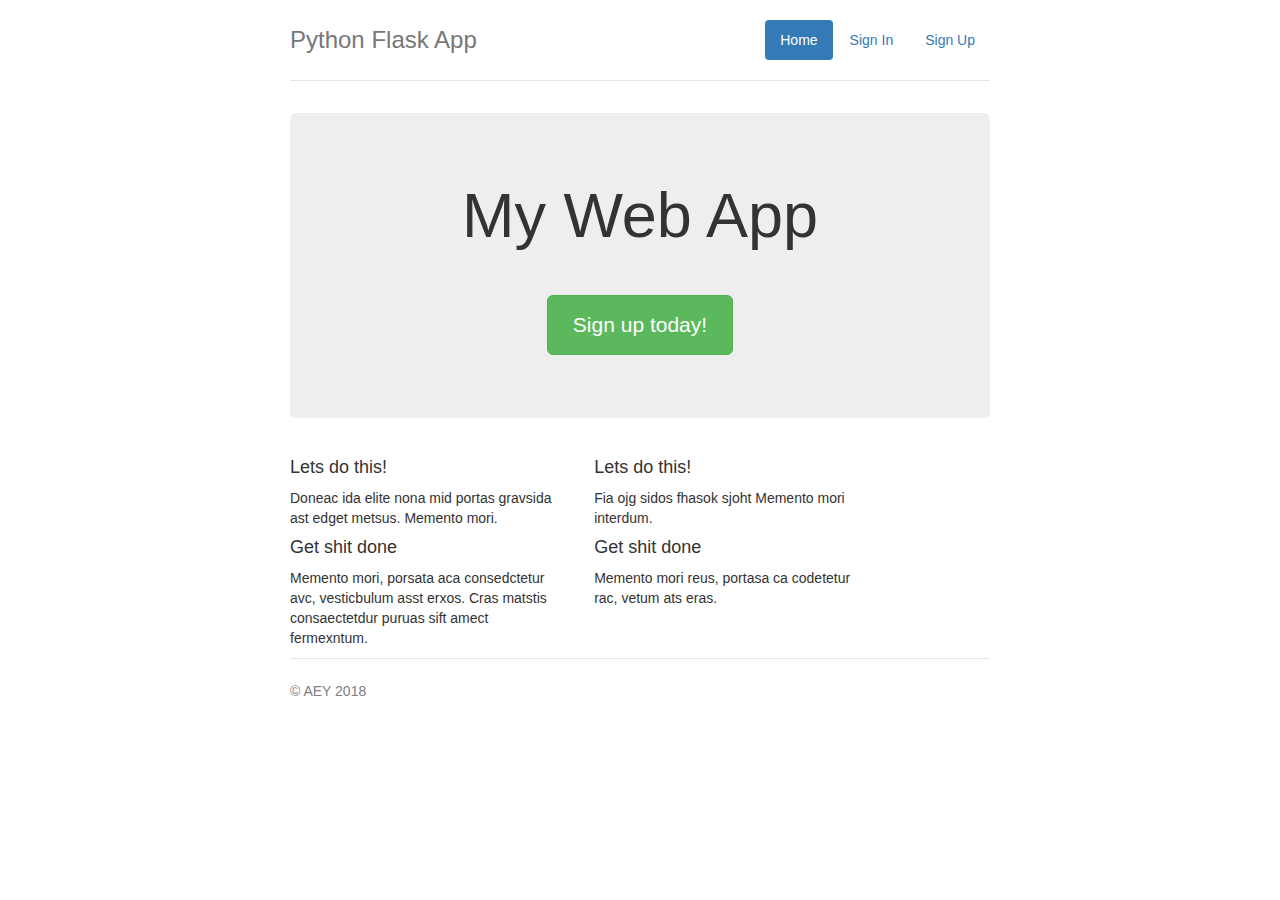
<file: index.html>
<!DOCTYPE html>
<html lang="en">
  <head>
    <title>Python Flask Web App</title>
    <link rel="stylesheet" href="css/main.css"/>
    <link rel="stylesheet" href="css/boot.css"/>
  </head>

  <body>

    <div class="container">
      <div class="header">
        <nav>
          <ul class="nav nav-pills pull-right">
            <li role="presentation" class="active"><a href="#">Home</a></li>
            <li role="presentation"><a href="">Sign In</a></li>
 	          <li role="presentation"><a href="">Sign Up</a></li>
          </ul>
        </nav>
        <h3 class="text-muted">Python Flask App</h3>
      </div>

      <div class="jumbotron">
        <h1>My Web App</h1>
        <p class="lead"></p>
        <p><a class="btn btn-lg btn-success" href="" role="button">Sign up today!</a></p>
      </div>

      <div class="row marketing">
        <div class="col-lg-5">
          <h4>Lets do this!</h4>
          <p>Doneac ida elite nona mid portas gravsida ast edget metsus. Memento mori.</p>
          <h4>Get shit done</h4>
          <p>Memento mori, porsata aca consedctetur avc, vesticbulum asst erxos. Cras matstis consaectetdur puruas sift amect fermexntum.</p>
          <h4></h4>
          <p></p>
        </div>

        <div class="col-lg-5">
          <h4>Lets do this!</h4>
          <p>Fia ojg sidos fhasok sjoht Memento mori interdum.</p>
          <h4>Get shit done</h4>
          <p>Memento mori reus, portasa ca codetetur rac, vetum ats eras.</p>
          <h4></h4>
          <p></p>
        </div>
      </div>

      <footer class="footer">
        <p>&copy; AEY 2018</p>
      </footer>

    </div>
  </body>
</html>
</file>
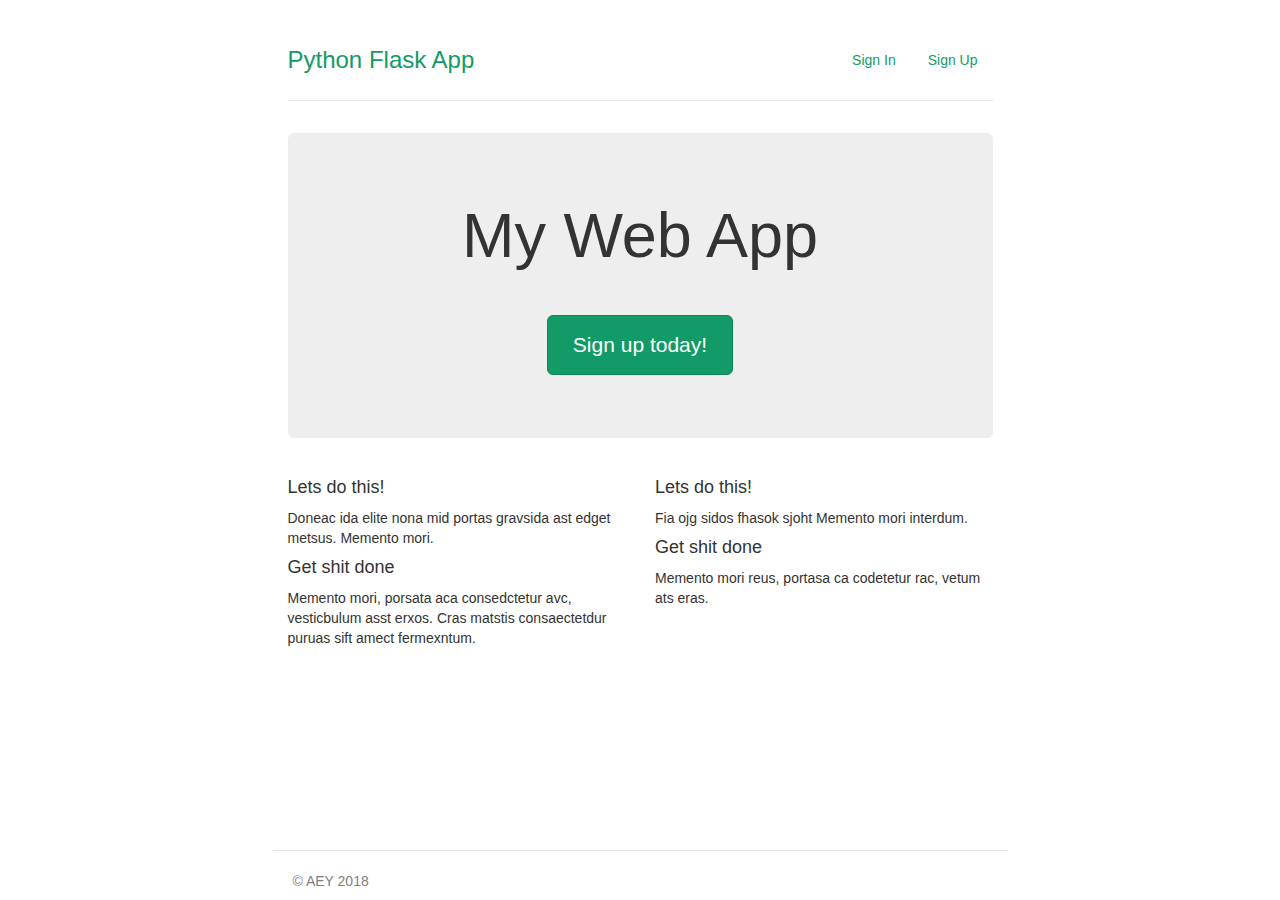
<file: templates/index.html>
<!DOCTYPE html>
<html lang="en">
  <head>
    <title>Python Flask Web App</title>
    <link rel="stylesheet" href="../static/css/theme.css"/>
    <link rel="stylesheet" href="../static/css/main.css"/>
  </head>

  <body>

    <div class="container">
      <div class="header">
        <nav>
          <ul class="nav nav-pills pull-right">
            <li role="presentation"><a href="/signIn">Sign In</a></li>
 	          <li role="presentation"><a href="/signUp">Sign Up</a></li>
          </ul>
        </nav>
        <h3 class="text-muted"><a href="/" style="text-decoration:none">Python Flask App</a></h3>
      </div>

      <div class="jumbotron">
        <h1>My Web App</h1>
        <p class="lead"></p>
        <p><a class="btn btn-lg btn-success" href="/signUp" role="button">Sign up today!</a></p>
      </div>

      <div class="row marketing">
        <div class="col-lg-6">
          <h4>Lets do this!</h4>
          <p>Doneac ida elite nona mid portas gravsida ast edget metsus. Memento mori.</p>
          <h4>Get shit done</h4>
          <p>Memento mori, porsata aca consedctetur avc, vesticbulum asst erxos. Cras matstis consaectetdur puruas sift amect fermexntum.</p>
          <h4></h4>
          <p></p>
        </div>

        <div class="col-lg-6">
          <h4>Lets do this!</h4>
          <p>Fia ojg sidos fhasok sjoht Memento mori interdum.</p>
          <h4>Get shit done</h4>
          <p>Memento mori reus, portasa ca codetetur rac, vetum ats eras.</p>
          <h4></h4>
          <p></p>
        </div>
      </div>
    </div>
    <div class="pusher">
    </div>
    <footer class="footer">
      <p>&copy; AEY 2018</p>
    </footer>
  </body>
</html>
</file>
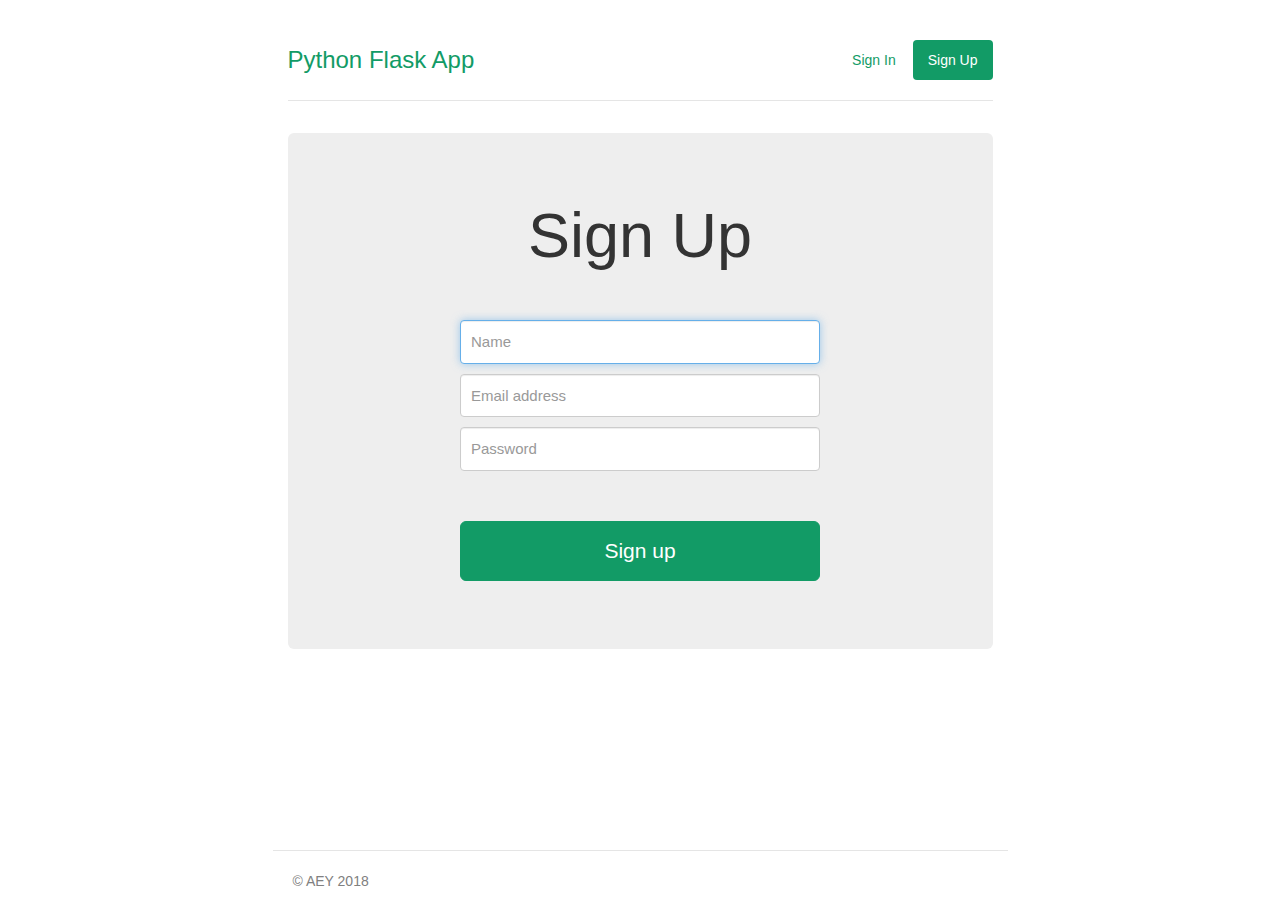
<file: templates/signUp.html>
<!DOCTYPE html>
<html lang="en">
  <head>
    <title>Python Flask Web App</title>
    <link rel="stylesheet" href="../static/css/theme.css"/>
    <link rel="stylesheet" href="../static/css/main.css"/>
    <link rel="stylesheet" href="../static/css/signUp.css"/>
    <script src="../static/js/jquery-3.3.1.min.js"></script>
    <script src="../static/js/signUp.js"></script>
  </head>

  <body>

    <div class="container">
      <div class="header">
        <nav>
          <ul class="nav nav-pills pull-right">
            <li role="presentation"><a href="/signIn">Sign In</a></li>
            <li role="presentation" class="active"><a href="#">Sign Up</a></li>
          </ul>
        </nav>
        <h3 class="text-muted"><a href="/" style="text-decoration:none">Python Flask App</a></h3>
      </div>

      <div class="jumbotron">
        <h1>Sign Up</h1>

        <div id="successAlert" class="alert alert-success" role="alert" style="display:none;"></div>
        <div id="errorAlert" class="alert alert-danger" role="alert" style="display:none;"></div>

        <form class="form-signin">
          <label for="inputName" class="sr-only">Name</label>
          <input id="inputName" type="name" name="inputName" class="form-control" placeholder="Name" required autofocus>
          <label for="inputEmail" class="sr-only">Email address</label>
          <input id="inputEmail" type="email" name="inputEmail" class="form-control" placeholder="Email address" required autofocus>
          <label for="inputPassword" class="sr-only">Password</label>
          <input id="inputPassword" type="password" name="inputPassword" class="form-control" placeholder="Password" required>

          <button id="btnSignUp" class="btn btn-lg btn-primary btn-block" type="button">Sign up</button>
        </form>
      </div>
    </div>
    <div class="pusher">
    </div>
    <footer class="footer">
      <p>&copy; AEY 2018</p>
    </footer>
  </body>
</html>
</file>
<file: css/main.css>
body {
  padding-top: 20px;
  padding-bottom: 20px;
}

/* Side-spacing for mobile*/
.header,
.marketing,
.footer {
  padding-right: 15px;
  padding-left: 15px;
}

.header {
  padding-bottom: 20px;
  border-bottom: 1px solid #e5e5e5;
}
/* Meaks webapp heading equal height of navigation */
.header h3 {
  margin-top: 0;
  margin-bottom: 0;
  line-height: 40px;
}

/* Custom container size*/
@media (min-width: 768px) {
  .container {
    max-width: 730px;
  }
}
.container-narrow > hr {
  margin: 30px 0;
}

/* Center jumbotron message and signup button */
.jumbotron {
  text-align: center;
  border-bottom: 1px solid #e5e5e5;
}
.jumbotron a{
  margin-top: 30px;
}
.jumbotron .btn {
  padding: 15px 25px;
  font-size: 21px;
}

/* Webapp marketing lists */
.appDetails {
  margin: 45px 0;
}
.appDetails p + h4 {
  margin-top: 30px;
}

/* Responsive: Portrait tablets and up */
@media screen and (min-width: 768px) {
  .header,
  .marketing,
  .footer {
    padding-right: 0;
    padding-left: 0;
  }
  .header {
    margin-bottom: 32px;
  }
  .jumbotron {
    border-bottom: 0;
  }
}

.signupUserExists{
  color: red;
}

/* Custom page footer */
.footer {
  padding-top: 22px;
  color: grey;
  border-top: 1px solid #e5e5e5;
}
</file>
<file: static/css/main.css>
html,body {
  height: 100%;
  padding-top: 20px;
  padding-bottom: 20px;
}
.container{
  min-height: 100%;
  margin-bottom: -30px;
}
/* Side-spacing for mobile*/
.header, .marketing, .footer {
  padding-right: 15px;
  padding-left: 15px;
}

.header {
  padding-bottom: 20px;
  border-bottom: 1px solid #e5e5e5;
}
/* Makes webapp heading equal height of navigation */
.header h3 {
  margin-top: 0;
  margin-bottom: 0;
  line-height: 40px;
}

/* Custom container size*/
@media (min-width: 768px) {
  .container, .footer{
    max-width: 735px;
  }
}
.container-narrow > hr {
  margin: 30px 0;
}

/* Center jumbotron message and signup button */
.jumbotron {
  text-align: center;
  border-bottom: 1px solid #e5e5e5;
}
.jumbotron a{
  margin-top: 30px;
}
.jumbotron .btn {
  padding: 15px 25px;
  font-size: 21px;
}

/* Webapp marketing lists */
.appDetails {
  margin: 45px 0;
}
.appDetails p + h4 {
  margin-top: 30px;
}

/* Responsive: Portrait tablets and up */
@media screen and (min-width: 768px) {
  .header,
  .marketing,
  .footer {
    padding-right: 0;
    padding-left: 0;
  }
  .header {
    margin-bottom: 32px;
  }
  .jumbotron {
    border-bottom: 0;
  }
}

.signupUserExists{
  color: red;
}

/* Custom page footer */
.footer {
  height: 40px;
  padding: 20px;
  color: grey;
  border-top: 1px solid #e5e5e5;
  width: inherit;
  margin: 0px auto;
  margin-top: 20px;
}
</file>
<file: static/css/signUp.css>
body {
  padding-top: 20px;
  padding-bottom: 20px;
}

.form-signin{
  max-width: 360px;
  margin: 20px auto;
  padding-top: 30px;
}
.form-signin .checkbox {
  margin-bottom: 10px;
}
.form-signin .form-control {
  position: relative;
  height: auto;
  -webkit-box-sizing: border-box;
     -moz-box-sizing: border-box;
          box-sizing: border-box;
  padding: 10px;
  font-size: 15px;
}
input.form-control{
  margin-bottom: 10px;
}

button{
  margin-top: 50px;
  margin-bottom: 20px;
}

#successAlert, #errorAlert{
  max-width: 360px;
  margin: 40px auto 10px auto;
}
</file>
